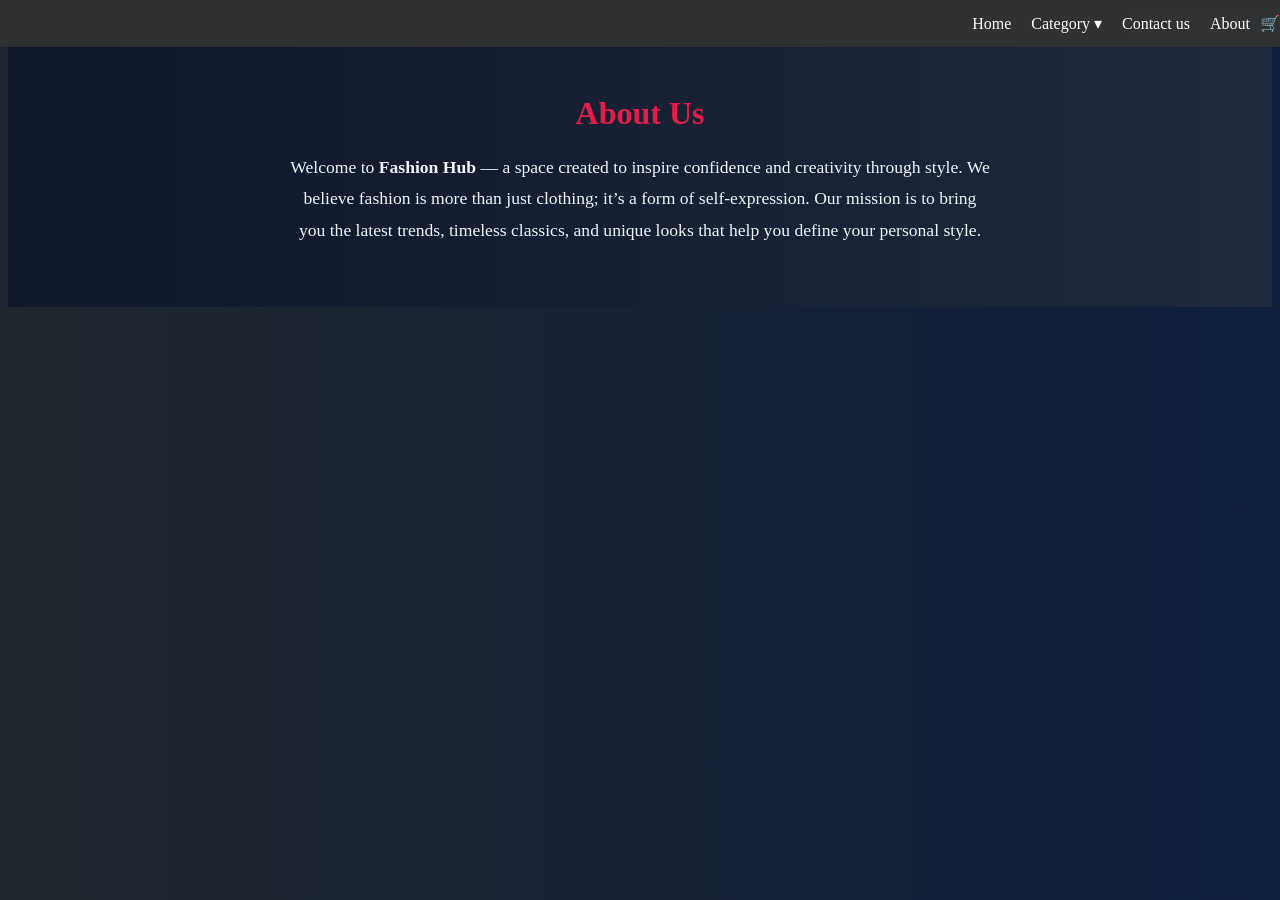
<file: about.html>
<html>
    <head>
        <title>ecommerce website</title>
        <meta charset="utf-8">
        <meta name="viewport" content="width=device-width, initial-scale=1">
        <link rel="stylesheet" href="f1.css">
        <style>
          .body {
            background-color: black;
          }
        </style>
    </head>
<body>
   

    
<ul>
  <li><a href="f1.html">Home</a></li>

  <!-- Dropdown Category -->
  <li class="dropdown">
    <a href="#Category">Category ▾</a>
    <ul class="dropdown-menu">
      <li><a href="men.html">Men</a></li>
      <li><a href="women.html">Women</a></li>
      <li><a href="kids.html">Kids</a></li>
      
    </ul>
  

  <li><a href="contact.html">Contact us</a></li>
  <li><a href="about.html">About</a></li>
  
  <div class="cartIcon" id="cartBtn" title="Open cart">🛒
    <span class="badge" id="cartCount" style="display:none">0</span>
  </div>
</ul>
<style>
.meta{display:flex;justify-content:space-between;align-items:center;margin-top:10px}
    .price{font-weight:700}
    .btn{background:var(--accent);color:#fff;border:0;padding:8px 12px;border-radius:8px;cursor:pointer}
    .btn.secondary{background:transparent;color:var(--accent);border:1px solid rgba(246, 11, 58, 0.937)}
    .cartIcon{position:relative;cursor:pointer}
    .badge{position:absolute;top:-8px;right:-8px;background:#ff3b30;color:#fff;border-radius:999px;padding:3px 7px;font-size:12px}

    /* Cart drawer */
    .drawer{position:fixed;right:18px;bottom:18px;width:360px;max-width:95%;background:#fff;border-radius:12px;box-shadow:0 18px 60px rgba(10,10,20,0.12);overflow:hidden;transform:translateY(20px);opacity:0;pointer-events:none;transition:all .22s}
    .drawer.open{transform:translateY(0);opacity:1;pointer-events:auto}
    .drawer header{display:flex;justify-content:space-between;align-items:center;padding:14px 16px;border-bottom:1px solid #f0f2f6}
    .drawer .items{max-height:280px;overflow:auto;padding:12px 16px}
    .drawer .footer{padding:12px 16px;border-top:1px solid #3a5181}
    .item{display:flex;gap:10px;align-items:center;margin-bottom:12px}
    .item img{width:64px;height:64px;object-fit:cover;border-radius:8px}
    .qty{display:inline-flex;align-items:center;border-radius:8px;border:1px solid #263863;padding:4px}
    .qty button{border:0;background:transparent;padding:6px;cursor:pointer}
    .small{font-size:13px;color:var(--muted)}

    /* Checkout modal (simple) */
    .overlay{position:fixed;inset:0;background:rgba(173, 43, 108, 0.45);display:flex;align-items:center;justify-content:center;opacity:0;pointer-events:none;transition:opacity .18s}
    .overlay.open{opacity:1;pointer-events:auto}
    .modal{width:520px;max-width:95%;background:#b54343;border-radius:12px;padding:18px}
    label{display:block;margin-top:8px;font-size:13px}
    input,textarea{width:100%;padding:8px;border:1px solid #e6e9f0;border-radius:8px;margin-top:6px}
    .muted{color:var(--muted);font-size:13px}
    footer{margin-top:14px;display:flex;justify-content:flex-end;gap:8px}

    @media (max-width:520px){header h1{font-size:16px}}
  </style>
</head>
<body>
  <div class="container">
    <header>
      
      <div style="display:flex;gap:12px;align-items:center">
        <div class="small muted"></div>
        
      </div>
    </header>

    <main>
      <section class="products" id="products"></section>
    </main>
  </div>

  <!-- Cart drawer -->
  <aside class="drawer" id="cartDrawer">
    <header>
      <strong>Cart</strong>
      <div style="display:flex;gap:8px;align-items:center">
        <button class="btn secondary" id="clearCartBtn">Clear</button>
        <button class="btn" id="checkoutBtn">Checkout</button>
      </div>
    </header>
    <div class="items" id="cartItems"></div>
    <div class="footer">
      <div style="display:flex;justify-content:space-between;align-items:center">
        <div>
          <div class="small muted">Subtotal</div>
          <div id="subtotal" style="font-weight:700">₹0.00</div>
        </div>
        <div>
          <button class="btn" id="proceedBtn">Place order</button>
        </div>
      </div>
    </div>
  </aside>

  <!-- Checkout modal -->
  <div class="overlay" id="overlay">
    <div class="modal" role="dialog" aria-modal="true">
      <h3>Checkout</h3>
      <p class="muted">Enter details to place a demo order (no real payment).</p>
      <form id="checkoutForm">
        <label>Name <input name="name" required /></label>
        <label>Email <input name="email" type="email" required /></label>
        <label>Address <textarea name="address" rows="3" required></textarea></label>
        <div class="muted" id="orderSummarySmall"></div>
        <footer>
          <button type="button" class="btn secondary" id="cancelCheckout">Cancel</button>
          <button type="submit" class="btn">Confirm & Place</button>
        </footer>
      </form>
    </div>
  </div>
  <script>
    const formatINR = v => '₹' + Number(v).toLocaleString('en-IN', {minimumFractionDigits:2,maximumFractionDigits:2});

    // ====== Render products ======
    const productsEl = document.getElementById('products');
    function renderProducts(){
      productsEl.innerHTML = '';
      for(const p of PRODUCTS){
        const card = document.createElement('article');
        card.className = 'card';
        card.innerHTML = `
          <img src="${p.img}" alt="${p.title}" loading="lazy">
          <div style="margin-top:10px">
            <div style="display:flex;justify-content:space-between;align-items:center">
              <div><strong>${p.title}</strong></div>
              <div class="price">${formatINR(p.price)}</div>
            </div>
            <div style="margin-top:10px;display:flex;justify-content:space-between;gap:8px">
              <button class="btn" data-add="${p.id}">Add to cart</button>
              <button class="btn secondary" onclick="alert('Product details demo')">Details</button>
            </div>
          </div>`;
        productsEl.appendChild(card);
      }
    }

    // ====== Cart state (persist in localStorage) ======
    const CART_KEY = 'demo_cart_v1';
    let cart = JSON.parse(localStorage.getItem(CART_KEY) || '{}');

    function saveCart(){
      localStorage.setItem(CART_KEY, JSON.stringify(cart));
      renderCartUI();
    }

    // Add item to cart
    function addToCart(id, qty=1){
      cart[id] = (cart[id]||0) + qty;
      saveCart();
    }

    // Remove item completely
    function removeFromCart(id){
      delete cart[id];
      saveCart();
    }

    // Update quantity
    function setQty(id, qty){
      if(qty<=0){ removeFromCart(id); return; }
      cart[id] = qty;
      saveCart();
    }

    // Compute subtotal
    function computeSubtotal(){
      let total=0;
      for(const [id,qty] of Object.entries(cart)){
        const p = PRODUCTS.find(x=>x.id===id);
        if(p) total += p.price * qty;
      }
      return total;
    }

    // ====== Cart UI ======
    const cartBtn = document.getElementById('cartBtn');
    const cartCount = document.getElementById('cartCount');
    const cartDrawer = document.getElementById('cartDrawer');
    const cartItems = document.getElementById('cartItems');
    const subtotalEl = document.getElementById('subtotal');

    function renderCartUI(){
      // count
      const totalItems = Object.values(cart).reduce((s,n)=>s+n,0);
      if(totalItems>0){cartCount.style.display='inline-block';cartCount.textContent=totalItems;} else {cartCount.style.display='none'}

      // items
      cartItems.innerHTML='';
      if(totalItems===0){
        cartItems.innerHTML = '<div class="small muted">Your cart is empty.</div>';
      } else {
        for(const [id,qty] of Object.entries(cart)){
          const p = PRODUCTS.find(x=>x.id===id);
          if(!p) continue;
          const it = document.createElement('div'); it.className='item';
          it.innerHTML = `
            <img src="${p.img}" alt="${p.title}">
            <div style="flex:1">
              <div style="display:flex;justify-content:space-between;align-items:center">
                <div><strong>${p.title}</strong><div class="small muted">${formatINR(p.price)} each</div></div>
                <div style="text-align:right">
                  <div style="font-weight:900">${formatINR(p.price*qty)}</div>
                  <div class="small muted">${qty} ×</div>
                </div>
              </div>
              <div style="margin-top:8px;display:flex;gap:8px;align-items:center">
                <div class="qty">
                  <button data-decr="${p.id}">−</button>
                  <div style="padding:0 8px">${qty}</div>
                  <button data-incr="${p.id}">+</button>
                </div>
                <button class="btn secondary" data-remove="${p.id}">Remove</button>
              </div>
            </div>`;
          cartItems.appendChild(it);
        }
      }

      subtotalEl.textContent = formatINR(computeSubtotal());

      // small order summary in checkout modal
      const summarySmall = document.getElementById('orderSummarySmall');
      const sub = computeSubtotal();
      summarySmall.textContent = sub>0 ? `Order total ${formatINR(sub)}` : '';
    }

    // ====== Events ======
    document.addEventListener('click', e=>{
      if(e.target.matches('[data-add]')){
        const id = e.target.getAttribute('data-add'); addToCart(id,1);
      }
      if(e.target.matches('[data-incr]')){ addToCart(e.target.getAttribute('data-incr'),1); }
      if(e.target.matches('[data-decr]')){
        const id = e.target.getAttribute('data-decr');
        const current = cart[id]||0; setQty(id, Math.max(0,current-1));
      }
      if(e.target.matches('[data-remove]')){ removeFromCart(e.target.getAttribute('data-remove')); }
    });

    // open/close cart
    cartBtn.addEventListener('click', ()=>{ cartDrawer.classList.toggle('open') });

    // clear cart
    document.getElementById('clearCartBtn').addEventListener('click', ()=>{ if(confirm('Clear cart?')){ cart={}; saveCart(); } });

    // checkout / overlay
    const overlay = document.getElementById('overlay');
    document.getElementById('checkoutBtn').addEventListener('click', ()=>{
      if(Object.keys(cart).length===0){ alert('Cart is empty. Add products first.'); return; }
      overlay.classList.add('open');
    });
    document.getElementById('cancelCheckout').addEventListener('click', ()=>{ overlay.classList.remove('open'); });

    // proceed button (quick place order) — shows checkout modal too
    document.getElementById('proceedBtn').addEventListener('click', ()=>{
      if(Object.keys(cart).length===0){ alert('Cart is empty.'); return; }
      overlay.classList.add('open');
    });

    // handle checkout form
    document.getElementById('checkoutForm').addEventListener('submit', e=>{
      e.preventDefault();
      const form = e.target; const data = new FormData(form);
      const summary = {
        name: data.get('name'),
        email: data.get('email'),
        address: data.get('address'),
        items: Object.entries(cart).map(([id,q])=>{
          const p = PRODUCTS.find(x=>x.id===id); return {id, title:p?.title||id, qty:q, unit:p?.price||0, line: (p?.price||0)*q}
        }),
        total: computeSubtotal()
      };

      // In a real shop you'd send `summary` to your backend here via fetch().
      // For demo, we simply show a friendly confirmation and clear cart.
      console.log('ORDER (demo):', summary);
      alert(`Thanks ${summary.name}! Your demo order (total ${formatINR(summary.total)}) has been placed. Check console for order object.`);
      cart = {}; saveCart(); overlay.classList.remove('open'); cartDrawer.classList.remove('open');
      form.reset();
    });

    // initial render
    renderProducts(); renderCartUI();

    // Expose for debugging in console
    window.demo = {addToCart, setQty, removeFromCart, computeSubtotal, PRODUCTS};
  </script>
  <section id="about" style="padding: 60px 20px; background: linear-gradient(to right, #0f172a, #1e293b); color: #f1f5f9; text-align: center;">
  <h2 style="font-size: 2rem; margin-bottom: 20px; color: #e11d48;">About Us</h2>
  <p style="max-width: 700px; margin: auto; font-size: 1.1rem; line-height: 1.8;">
    Welcome to <b>Fashion Hub</b> — a space created to inspire confidence and creativity through style. 
    We believe fashion is more than just clothing; it’s a form of self-expression. 
    Our mission is to bring you the latest trends, timeless classics, and unique looks that help you define your personal style.
  </p>
</section>
</body>
</html>
</file>
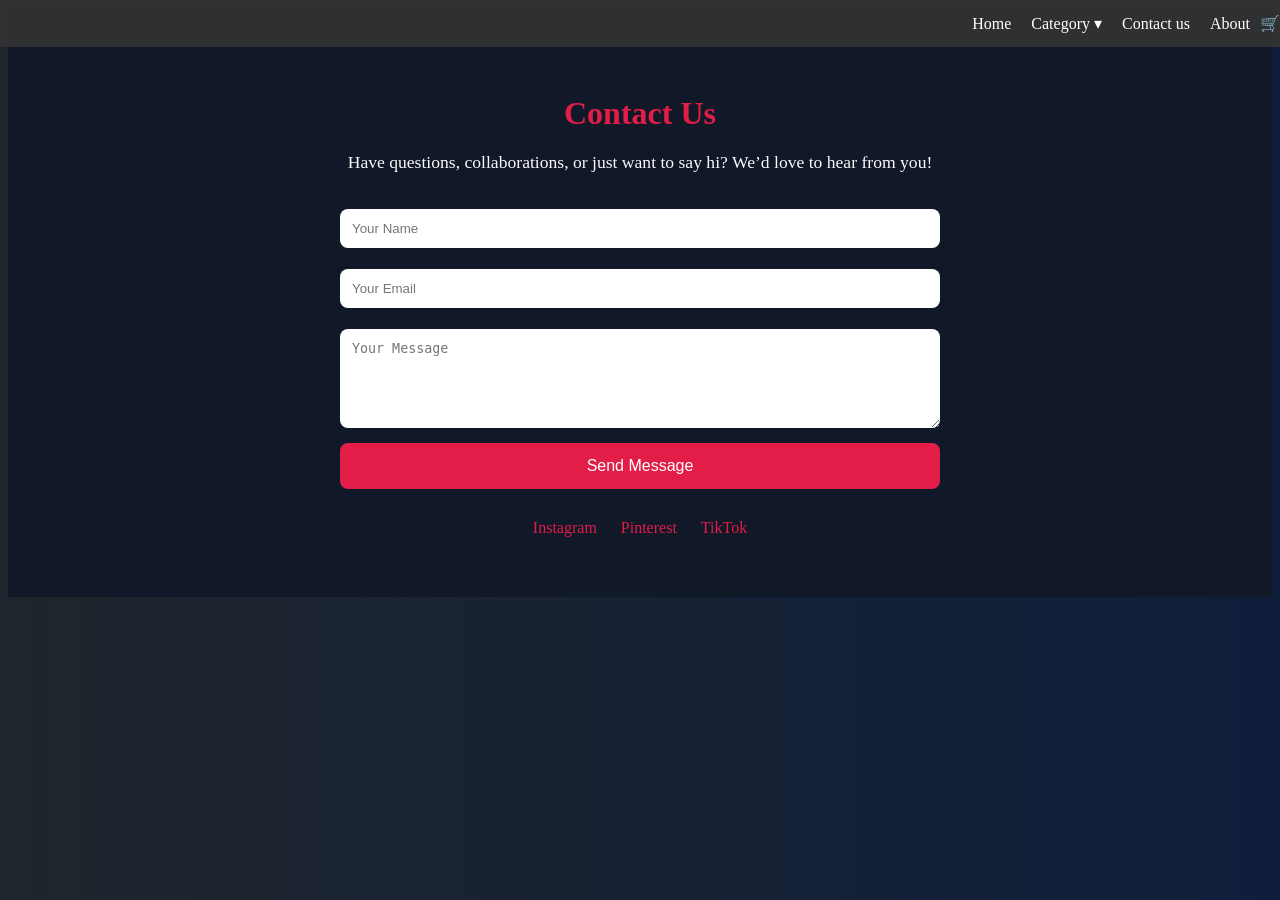
<file: contact.html>
<html>
    <head>
        <title>ecommerce website</title>
        <meta charset="utf-8">
        <meta name="viewport" content="width=device-width, initial-scale=1">
        <link rel="stylesheet" href="f1.css">
        <style>
          .body {
            background-color: black;
          }
        </style>
    </head>
<body>
   

    
<ul>
  <li><a href="f1.html">Home</a></li>

  <!-- Dropdown Category -->
  <li class="dropdown">
    <a href="#Category">Category ▾</a>
    <ul class="dropdown-menu">
      <li><a href="men.html">Men</a></li>
      <li><a href="women.html">Women</a></li>
      <li><a href="kids.html">Kids</a></li>
      
    </ul>
  

  <li><a href="#contact">Contact us</a></li>
  <li><a href="about.html">About</a></li>
  
  <div class="cartIcon" id="cartBtn" title="Open cart">🛒
    <span class="badge" id="cartCount" style="display:none">0</span>
  </div>
</ul>
<style>
.meta{display:flex;justify-content:space-between;align-items:center;margin-top:10px}
    .price{font-weight:700}
    .btn{background:var(--accent);color:#fff;border:0;padding:8px 12px;border-radius:8px;cursor:pointer}
    .btn.secondary{background:transparent;color:var(--accent);border:1px solid rgba(246, 11, 58, 0.937)}
    .cartIcon{position:relative;cursor:pointer}
    .badge{position:absolute;top:-8px;right:-8px;background:#ff3b30;color:#fff;border-radius:999px;padding:3px 7px;font-size:12px}

    /* Cart drawer */
    .drawer{position:fixed;right:18px;bottom:18px;width:360px;max-width:95%;background:#fff;border-radius:12px;box-shadow:0 18px 60px rgba(10,10,20,0.12);overflow:hidden;transform:translateY(20px);opacity:0;pointer-events:none;transition:all .22s}
    .drawer.open{transform:translateY(0);opacity:1;pointer-events:auto}
    .drawer header{display:flex;justify-content:space-between;align-items:center;padding:14px 16px;border-bottom:1px solid #f0f2f6}
    .drawer .items{max-height:280px;overflow:auto;padding:12px 16px}
    .drawer .footer{padding:12px 16px;border-top:1px solid #3a5181}
    .item{display:flex;gap:10px;align-items:center;margin-bottom:12px}
    .item img{width:64px;height:64px;object-fit:cover;border-radius:8px}
    .qty{display:inline-flex;align-items:center;border-radius:8px;border:1px solid #263863;padding:4px}
    .qty button{border:0;background:transparent;padding:6px;cursor:pointer}
    .small{font-size:13px;color:var(--muted)}

    /* Checkout modal (simple) */
    .overlay{position:fixed;inset:0;background:rgba(173, 43, 108, 0.45);display:flex;align-items:center;justify-content:center;opacity:0;pointer-events:none;transition:opacity .18s}
    .overlay.open{opacity:1;pointer-events:auto}
    .modal{width:520px;max-width:95%;background:#b54343;border-radius:12px;padding:18px}
    label{display:block;margin-top:8px;font-size:13px}
    input,textarea{width:100%;padding:8px;border:1px solid #e6e9f0;border-radius:8px;margin-top:6px}
    .muted{color:var(--muted);font-size:13px}
    footer{margin-top:14px;display:flex;justify-content:flex-end;gap:8px}

    @media (max-width:520px){header h1{font-size:16px}}
  </style>
</head>
<body>
  <div class="container">
    <header>
      
      <div style="display:flex;gap:12px;align-items:center">
        <div class="small muted"></div>
        
      </div>
    </header>

    <main>
      <section class="products" id="products"></section>
    </main>
  </div>

  <!-- Cart drawer -->
  <aside class="drawer" id="cartDrawer">
    <header>
      <strong>Cart</strong>
      <div style="display:flex;gap:8px;align-items:center">
        <button class="btn secondary" id="clearCartBtn">Clear</button>
        <button class="btn" id="checkoutBtn">Checkout</button>
      </div>
    </header>
    <div class="items" id="cartItems"></div>
    <div class="footer">
      <div style="display:flex;justify-content:space-between;align-items:center">
        <div>
          <div class="small muted">Subtotal</div>
          <div id="subtotal" style="font-weight:700">₹0.00</div>
        </div>
        <div>
          <button class="btn" id="proceedBtn">Place order</button>
        </div>
      </div>
    </div>
  </aside>

  <!-- Checkout modal -->
  <div class="overlay" id="overlay">
    <div class="modal" role="dialog" aria-modal="true">
      <h3>Checkout</h3>
      <p class="muted">Enter details to place a demo order (no real payment).</p>
      <form id="checkoutForm">
        <label>Name <input name="name" required /></label>
        <label>Email <input name="email" type="email" required /></label>
        <label>Address <textarea name="address" rows="3" required></textarea></label>
        <div class="muted" id="orderSummarySmall"></div>
        <footer>
          <button type="button" class="btn secondary" id="cancelCheckout">Cancel</button>
          <button type="submit" class="btn">Confirm & Place</button>
        </footer>
      </form>
    </div>
  </div>
  <script>
    const formatINR = v => '₹' + Number(v).toLocaleString('en-IN', {minimumFractionDigits:2,maximumFractionDigits:2});

    // ====== Render products ======
    const productsEl = document.getElementById('products');
    function renderProducts(){
      productsEl.innerHTML = '';
      for(const p of PRODUCTS){
        const card = document.createElement('article');
        card.className = 'card';
        card.innerHTML = `
          <img src="${p.img}" alt="${p.title}" loading="lazy">
          <div style="margin-top:10px">
            <div style="display:flex;justify-content:space-between;align-items:center">
              <div><strong>${p.title}</strong></div>
              <div class="price">${formatINR(p.price)}</div>
            </div>
            <div style="margin-top:10px;display:flex;justify-content:space-between;gap:8px">
              <button class="btn" data-add="${p.id}">Add to cart</button>
              <button class="btn secondary" onclick="alert('Product details demo')">Details</button>
            </div>
          </div>`;
        productsEl.appendChild(card);
      }
    }

    // ====== Cart state (persist in localStorage) ======
    const CART_KEY = 'demo_cart_v1';
    let cart = JSON.parse(localStorage.getItem(CART_KEY) || '{}');

    function saveCart(){
      localStorage.setItem(CART_KEY, JSON.stringify(cart));
      renderCartUI();
    }

    // Add item to cart
    function addToCart(id, qty=1){
      cart[id] = (cart[id]||0) + qty;
      saveCart();
    }

    // Remove item completely
    function removeFromCart(id){
      delete cart[id];
      saveCart();
    }

    // Update quantity
    function setQty(id, qty){
      if(qty<=0){ removeFromCart(id); return; }
      cart[id] = qty;
      saveCart();
    }

    // Compute subtotal
    function computeSubtotal(){
      let total=0;
      for(const [id,qty] of Object.entries(cart)){
        const p = PRODUCTS.find(x=>x.id===id);
        if(p) total += p.price * qty;
      }
      return total;
    }

    // ====== Cart UI ======
    const cartBtn = document.getElementById('cartBtn');
    const cartCount = document.getElementById('cartCount');
    const cartDrawer = document.getElementById('cartDrawer');
    const cartItems = document.getElementById('cartItems');
    const subtotalEl = document.getElementById('subtotal');

    function renderCartUI(){
      // count
      const totalItems = Object.values(cart).reduce((s,n)=>s+n,0);
      if(totalItems>0){cartCount.style.display='inline-block';cartCount.textContent=totalItems;} else {cartCount.style.display='none'}

      // items
      cartItems.innerHTML='';
      if(totalItems===0){
        cartItems.innerHTML = '<div class="small muted">Your cart is empty.</div>';
      } else {
        for(const [id,qty] of Object.entries(cart)){
          const p = PRODUCTS.find(x=>x.id===id);
          if(!p) continue;
          const it = document.createElement('div'); it.className='item';
          it.innerHTML = `
            <img src="${p.img}" alt="${p.title}">
            <div style="flex:1">
              <div style="display:flex;justify-content:space-between;align-items:center">
                <div><strong>${p.title}</strong><div class="small muted">${formatINR(p.price)} each</div></div>
                <div style="text-align:right">
                  <div style="font-weight:900">${formatINR(p.price*qty)}</div>
                  <div class="small muted">${qty} ×</div>
                </div>
              </div>
              <div style="margin-top:8px;display:flex;gap:8px;align-items:center">
                <div class="qty">
                  <button data-decr="${p.id}">−</button>
                  <div style="padding:0 8px">${qty}</div>
                  <button data-incr="${p.id}">+</button>
                </div>
                <button class="btn secondary" data-remove="${p.id}">Remove</button>
              </div>
            </div>`;
          cartItems.appendChild(it);
        }
      }

      subtotalEl.textContent = formatINR(computeSubtotal());

      // small order summary in checkout modal
      const summarySmall = document.getElementById('orderSummarySmall');
      const sub = computeSubtotal();
      summarySmall.textContent = sub>0 ? `Order total ${formatINR(sub)}` : '';
    }

    // ====== Events ======
    document.addEventListener('click', e=>{
      if(e.target.matches('[data-add]')){
        const id = e.target.getAttribute('data-add'); addToCart(id,1);
      }
      if(e.target.matches('[data-incr]')){ addToCart(e.target.getAttribute('data-incr'),1); }
      if(e.target.matches('[data-decr]')){
        const id = e.target.getAttribute('data-decr');
        const current = cart[id]||0; setQty(id, Math.max(0,current-1));
      }
      if(e.target.matches('[data-remove]')){ removeFromCart(e.target.getAttribute('data-remove')); }
    });

    // open/close cart
    cartBtn.addEventListener('click', ()=>{ cartDrawer.classList.toggle('open') });

    // clear cart
    document.getElementById('clearCartBtn').addEventListener('click', ()=>{ if(confirm('Clear cart?')){ cart={}; saveCart(); } });

    // checkout / overlay
    const overlay = document.getElementById('overlay');
    document.getElementById('checkoutBtn').addEventListener('click', ()=>{
      if(Object.keys(cart).length===0){ alert('Cart is empty. Add products first.'); return; }
      overlay.classList.add('open');
    });
    document.getElementById('cancelCheckout').addEventListener('click', ()=>{ overlay.classList.remove('open'); });

    // proceed button (quick place order) — shows checkout modal too
    document.getElementById('proceedBtn').addEventListener('click', ()=>{
      if(Object.keys(cart).length===0){ alert('Cart is empty.'); return; }
      overlay.classList.add('open');
    });

    // handle checkout form
    document.getElementById('checkoutForm').addEventListener('submit', e=>{
      e.preventDefault();
      const form = e.target; const data = new FormData(form);
      const summary = {
        name: data.get('name'),
        email: data.get('email'),
        address: data.get('address'),
        items: Object.entries(cart).map(([id,q])=>{
          const p = PRODUCTS.find(x=>x.id===id); return {id, title:p?.title||id, qty:q, unit:p?.price||0, line: (p?.price||0)*q}
        }),
        total: computeSubtotal()
      };

      // In a real shop you'd send `summary` to your backend here via fetch().
      // For demo, we simply show a friendly confirmation and clear cart.
      console.log('ORDER (demo):', summary);
      alert(`Thanks ${summary.name}! Your demo order (total ${formatINR(summary.total)}) has been placed. Check console for order object.`);
      cart = {}; saveCart(); overlay.classList.remove('open'); cartDrawer.classList.remove('open');
      form.reset();
    });

    // initial render
    renderProducts(); renderCartUI();

    // Expose for debugging in console
    window.demo = {addToCart, setQty, removeFromCart, computeSubtotal, PRODUCTS};
  </script>
</body>
</html>
<section id="contact" style="padding: 60px 20px; background: #111827; color: #f9fafb;">
  <h2 style="font-size: 2rem; margin-bottom: 20px; text-align: center; color: #e11d48;">Contact Us</h2>
  <p style="text-align: center; margin-bottom: 30px; font-size: 1.1rem;">
    Have questions, collaborations, or just want to say hi? We’d love to hear from you!
  </p>
  
  <form style="max-width: 600px; margin: auto; display: flex; flex-direction: column; gap: 15px;">
    <input type="text" name="name" placeholder="Your Name" required 
           style="padding: 12px; border-radius: 8px; border: none; outline: none;">
    
    <input type="email" name="email" placeholder="Your Email" required 
           style="padding: 12px; border-radius: 8px; border: none; outline: none;">
    
    <textarea name="message" placeholder="Your Message" rows="5" required 
              style="padding: 12px; border-radius: 8px; border: none; outline: none;"></textarea>
    
    <button type="submit" 
            style="padding: 14px; background: #e11d48; color: white; border: none; border-radius: 8px; font-size: 1rem; cursor: pointer;">
      Send Message
    </button>
  </form>

  <!-- Social Links -->
  <div style="text-align: center; margin-top: 30px;">
    <a href="#" style="margin: 0 10px; color: #e11d48; text-decoration: none;">Instagram</a>
    <a href="#" style="margin: 0 10px; color: #e11d48; text-decoration: none;">Pinterest</a>
    <a href="#" style="margin: 0 10px; color: #e11d48; text-decoration: none;">TikTok</a>
  </div>
</section>



    
</body>
</html>
</file>
<file: f1.css>
.body, html {
  background-image: linear-gradient(to right, rgb(23, 26, 32), rgb(19, 21, 24));
  background: linear-gradient(to right,  #1e252c, #0f1e3b);
  

}



    /* Keyframes for dropdown */
    @keyframes dropDown {
      from {
        transform: translateY(-100%);
        opacity: 0;
      }
      to {
        transform: translateY(0);
        opacity: 1;
      }
    }
    

/* Navbar container */
ul {
  list-style-type: none;
  margin: 0;
  padding: 0;
  display: flex;
  justify-content: flex-end; /* right aligned */
  align-items: center;
  background-color: rgba(51, 51, 51, 0.9);
  position: fixed;
  top: 0;
  left: 0;
  width: 100%;
  z-index: 1000;
}

/* Nav items */
ul li {
  position: relative;
}

ul li a {
  display: block;
  padding: 14px 10px;
  color: white;
  text-decoration: none;
  font-weight: 500;
}

ul li a:hover {
  background: #2d3882; /* purple hover */
  border-radius: 6px;
}

/* Dropdown menu hidden by default */
.dropdown-menu {
  display: none;
  position: absolute;
  top: 100%;  /* directly below parent */
  left: 0;
  background: #1d3658;
  min-width: 160px;
  border-radius: 6px;
  box-shadow: 0 4px 12px rgba(0,0,0,0.3);
  z-index: 9999;
}

/* Dropdown items */
.dropdown-menu li a {
  padding: 10px 16px;
  display: block;
  color: #fff;
  white-space: nowrap;
}

.dropdown-menu li a:hover {
  background: #3b3bb0;
  border-radius: 0;
}

/* Show dropdown when hovering parent */
.dropdown:hover .dropdown-menu {
  display: block;
  animation: dropDown 0.3s ease;
}

/* Animation */
@keyframes dropDown {
  from {
    transform: translateY(-10px);
    opacity: 0;
  }
  to {
    transform: translateY(0);
    opacity: 1;
  }
}


.slider {
  width: 100%;
  height: 60%;
  margin: 20px;
  left: 0%;
  overflow: hidden;       /* hides extra rows */
  
  background-image: linear-gradient(to right, rgb(13, 12, 14), rgb(31, 28, 34));
  
  
  text-align: center;
  left:50%;
  top: 40px;
  font-size: 30px;
  font-weight: bold;
  color: #5d5b5b;
  justify-content: center; 
   align-items: center;
  padding-bottom: 2%;
  padding-top: 2%;
  font-size: 30px;

  
}

    


.slide-track {
  display: flex;
  flex-wrap: nowrap;
  animation: scroll 25s linear infinite;
  
  align-items: center;
  gap: 30px; /* even spacing between images */
}
.slide img {
  height: 250px;
  width: auto;
  border-radius: 10px;
  size: 20px;
  margin-top: 20px;
  opacity: 0.5;
  color: rgb(9, 9, 17);
}


.slide {
  flex: 0 0 auto;  
    display: flex;
    align-items: center;
    justify-content: center;
    size: 0%;      /* prevents shrinking/wrapping */
}

.slide img {
  height: 500px;          /* same height for all */
  width: auto;            /* keeps proportions */
  margin: 0px;
  border-radius: 10px;
  padding: 0%;
     /* bigger height */
  width: auto;      /* keep proportions */
  border-radius: 15px;
}
@keyframes scroll {
  0%   { transform: translateX(0); }
  100% { transform: translateX(-100%); }
}

.button-category {
  background-color: #4CAF50; /* Green */
  border: none;
  color: white;
  padding: 15px 32px;
  text-align: center;
  text-decoration: none;
  display: inline-block;
  font-size: 16px;
  margin: 4px 2px;
  cursor: pointer;
  border-radius: 12px;
  font-size: 20px;
  background-color: #ae3b3b;
}
.button-category:hover {
  background-color: #45a049;
}
.scroll-text {
  font-size: 60px;
  margin-top: 60px;
  font-weight: bold;
  color: white;
  background: linear-gradient(to right, #e81848, #ff4b2b);
  -webkit-background-clip: text;
  -webkit-text-fill-color: transparent;
  animation: colorChange 3s linear infinite;
}

@keyframes colorChange {
  0% { opacity: 0.2; }
  50% { opacity: 1; }
  100% { opacity: 0.2; }
}
.card {
  color: #ebe4e4;  /* light grey/white text */
}
.card strong {
  color: #fdfafa;  /* White text */
  font-size: 18px;
}

.price {
  color: #e9e2e1;  /* Yellow for price */
}
.container h1 {
  color: #ffffff; /* White */
}
</file>
